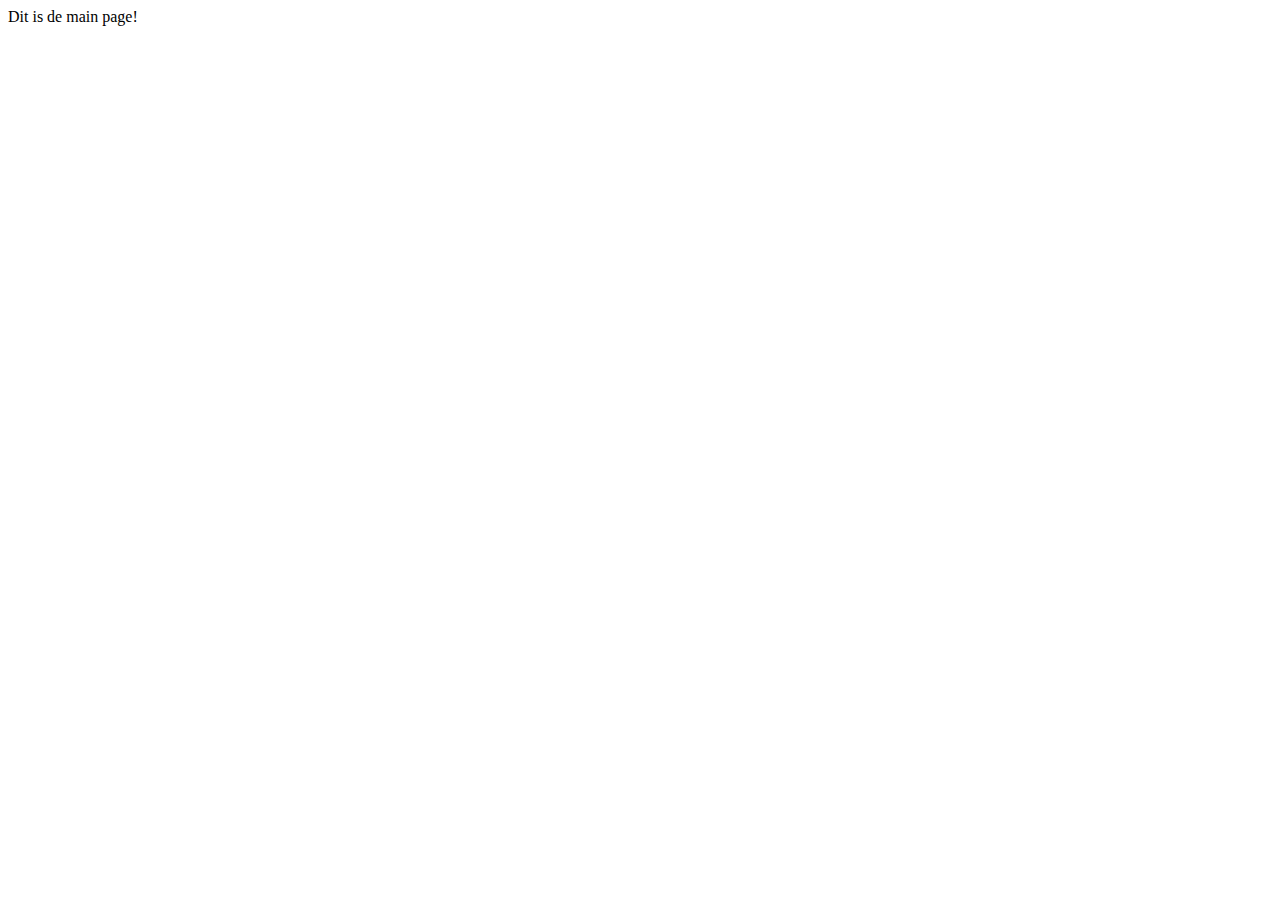
<file: index.html>
<!DOCTYPE html>
<html lang="en">
<head>
    <meta charset="UTF-8">
    <meta http-equiv="X-UA-Compatible" content="IE=edge">
    <meta name="viewport" content="width=device-width, initial-scale=1.0">
    <title>Document</title>
</head>
<body>
    Dit is de main page!
</body>
</html>
</file>
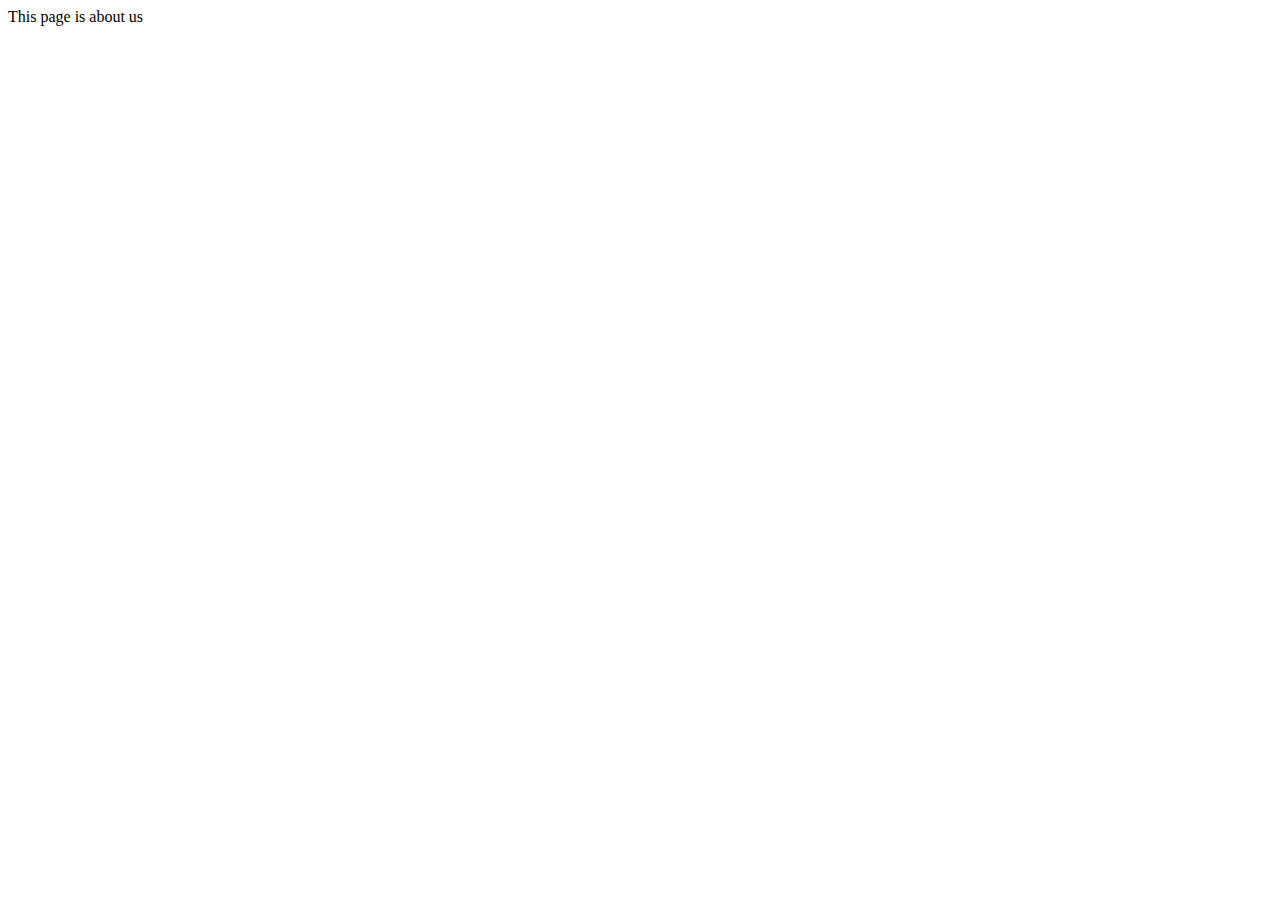
<file: aboutus.html>
<!DOCTYPE html>
<html lang="en">
<head>
    <meta charset="UTF-8">
    <meta http-equiv="X-UA-Compatible" content="IE=edge">
    <meta name="viewport" content="width=device-width, initial-scale=1.0">
    <title>Document</title>
</head>
<body>
    This page is about us
</body>
</html>
</file>
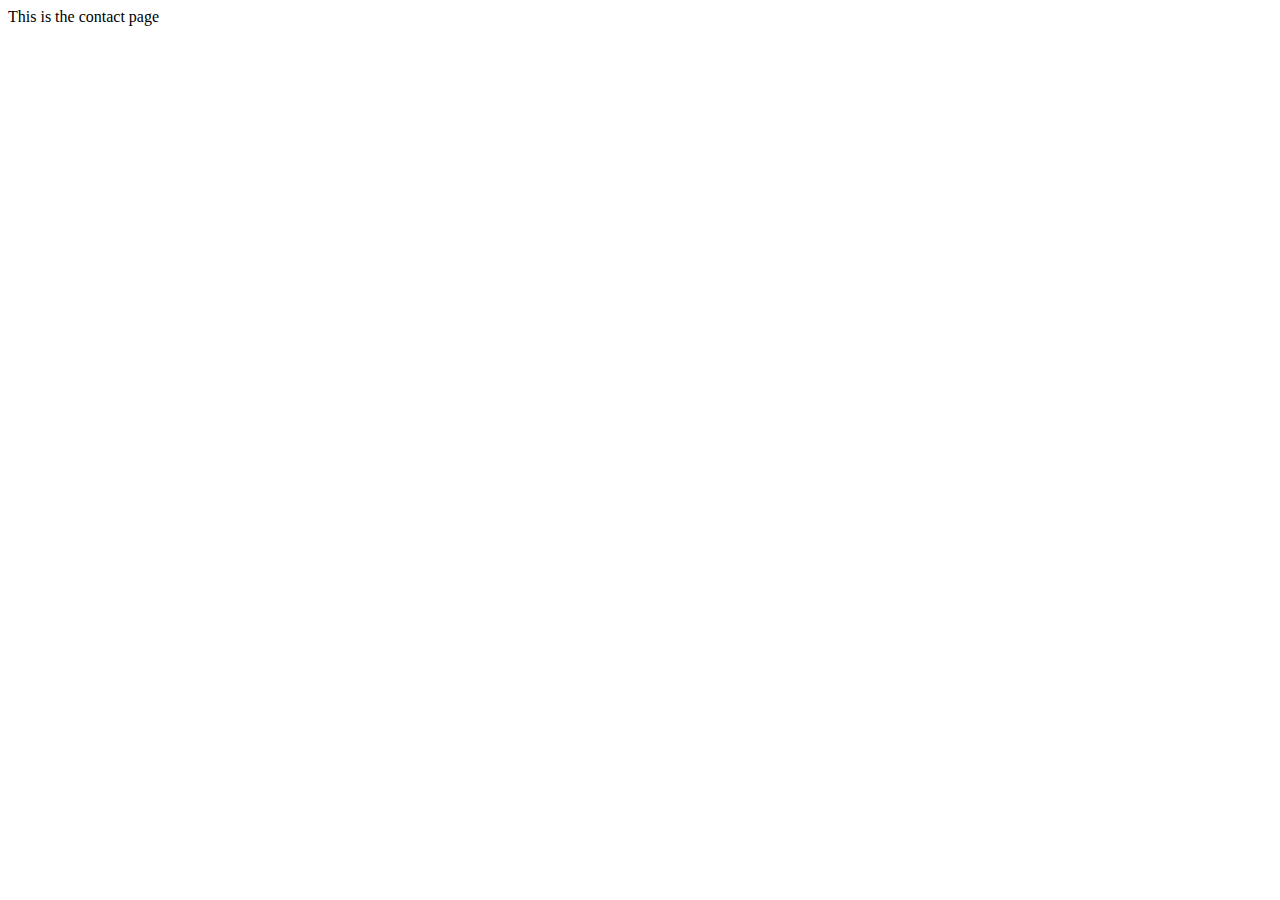
<file: contact.html>
<!DOCTYPE html>
<html lang="en">
<head>
    <meta charset="UTF-8">
    <meta http-equiv="X-UA-Compatible" content="IE=edge">
    <meta name="viewport" content="width=device-width, initial-scale=1.0">
    <title>Document</title>
</head>
<body>
    This is the contact page
</body>
</html>
</file>
